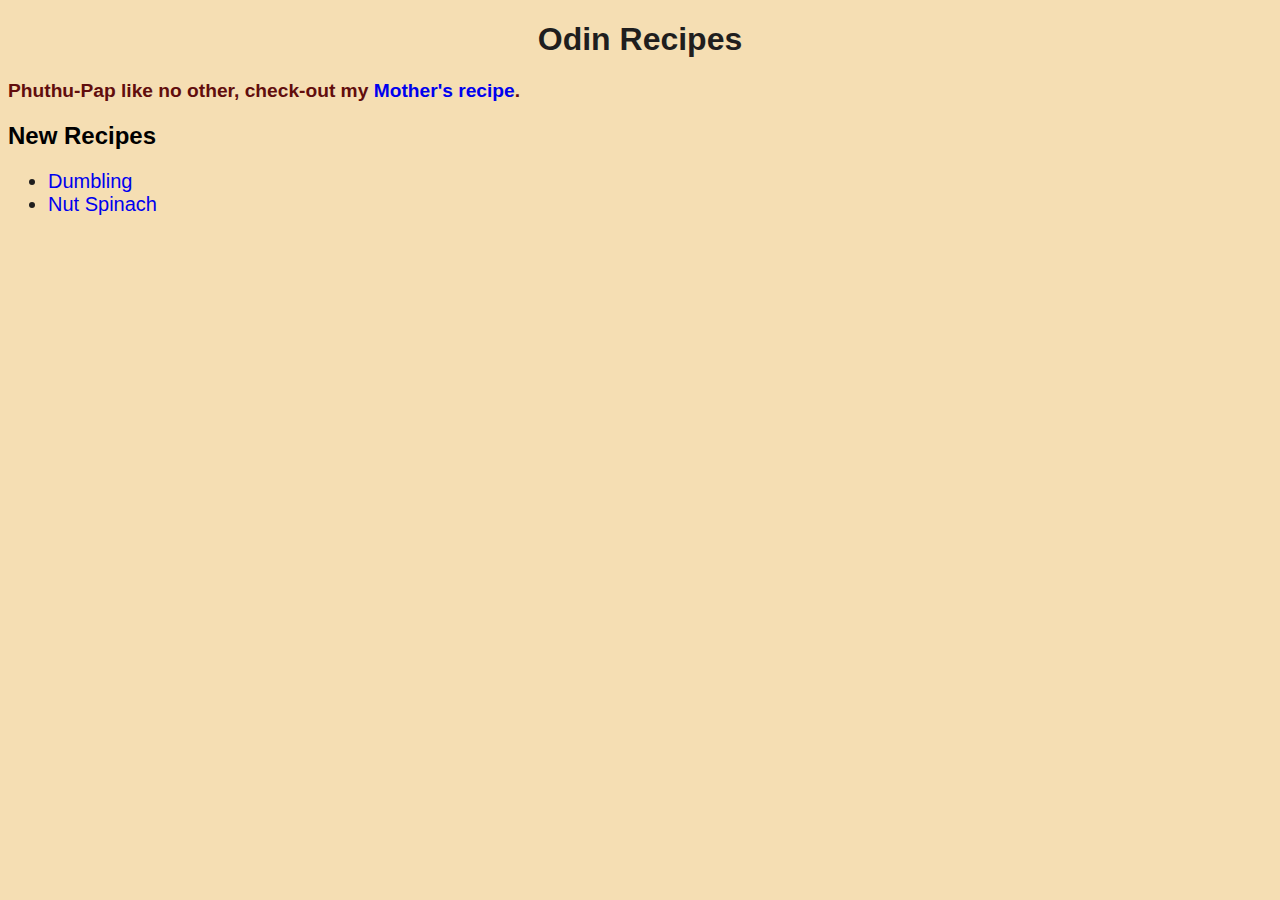
<file: index.html>
<!DOCTYPE html>
<html lang="en">
<head>
    <meta charset="UTF-8">
    <meta http-equiv="X-UA-Compatible" content="IE=edge">
    <meta name="viewport" content="width=device-width, initial-scale=1.0">
    <link type="text/css" rel="stylesheet" href="style.css">
    <title>Odin Recipes</title>
</head>
<body>
    <!--Main/Home Page Heading/Displayed Viewport Title-->
    <h1>Odin Recipes</h1>

    <!--Main Recipe Feature Headline-->
<p id="home-para-style">Phuthu-Pap like no other, check-out my <a href="./recipes/phuthu-pap.html" target="_blank">Mother's recipe</a>.</p>

<!--New Recipe's SECTION-->
<h2>New Recipes</h2>

<!--RECIPES' Bullet list-->
<ul>
    <li><a href="./recipes/dumbling.html" target="_blank">Dumbling</a></li>
    <li><a href="./recipes/nut-spinach.html" target="_blank">Nut Spinach</a></li>
</ul>
</body>
</html>
</file>
<file: style.css>
body {
    background-color: wheat;
    font-family: Arial, Helvetica, sans-serif;
}


h1 {
    text-align: center;
    color: rgb(31, 30, 30);
}
 p,
 li {font-size: 20px;
    color: rgb(31, 30, 30);
}
/*Home/Main Page Feature Head-line styling*/
#home-para-style {
    color: rgb(97, 13, 13);
    font-size: larger;
    font-weight: bold;
    

}

/*links/anchors' removal of default under-line*/
a {
    text-decoration: none;
}
</file>
